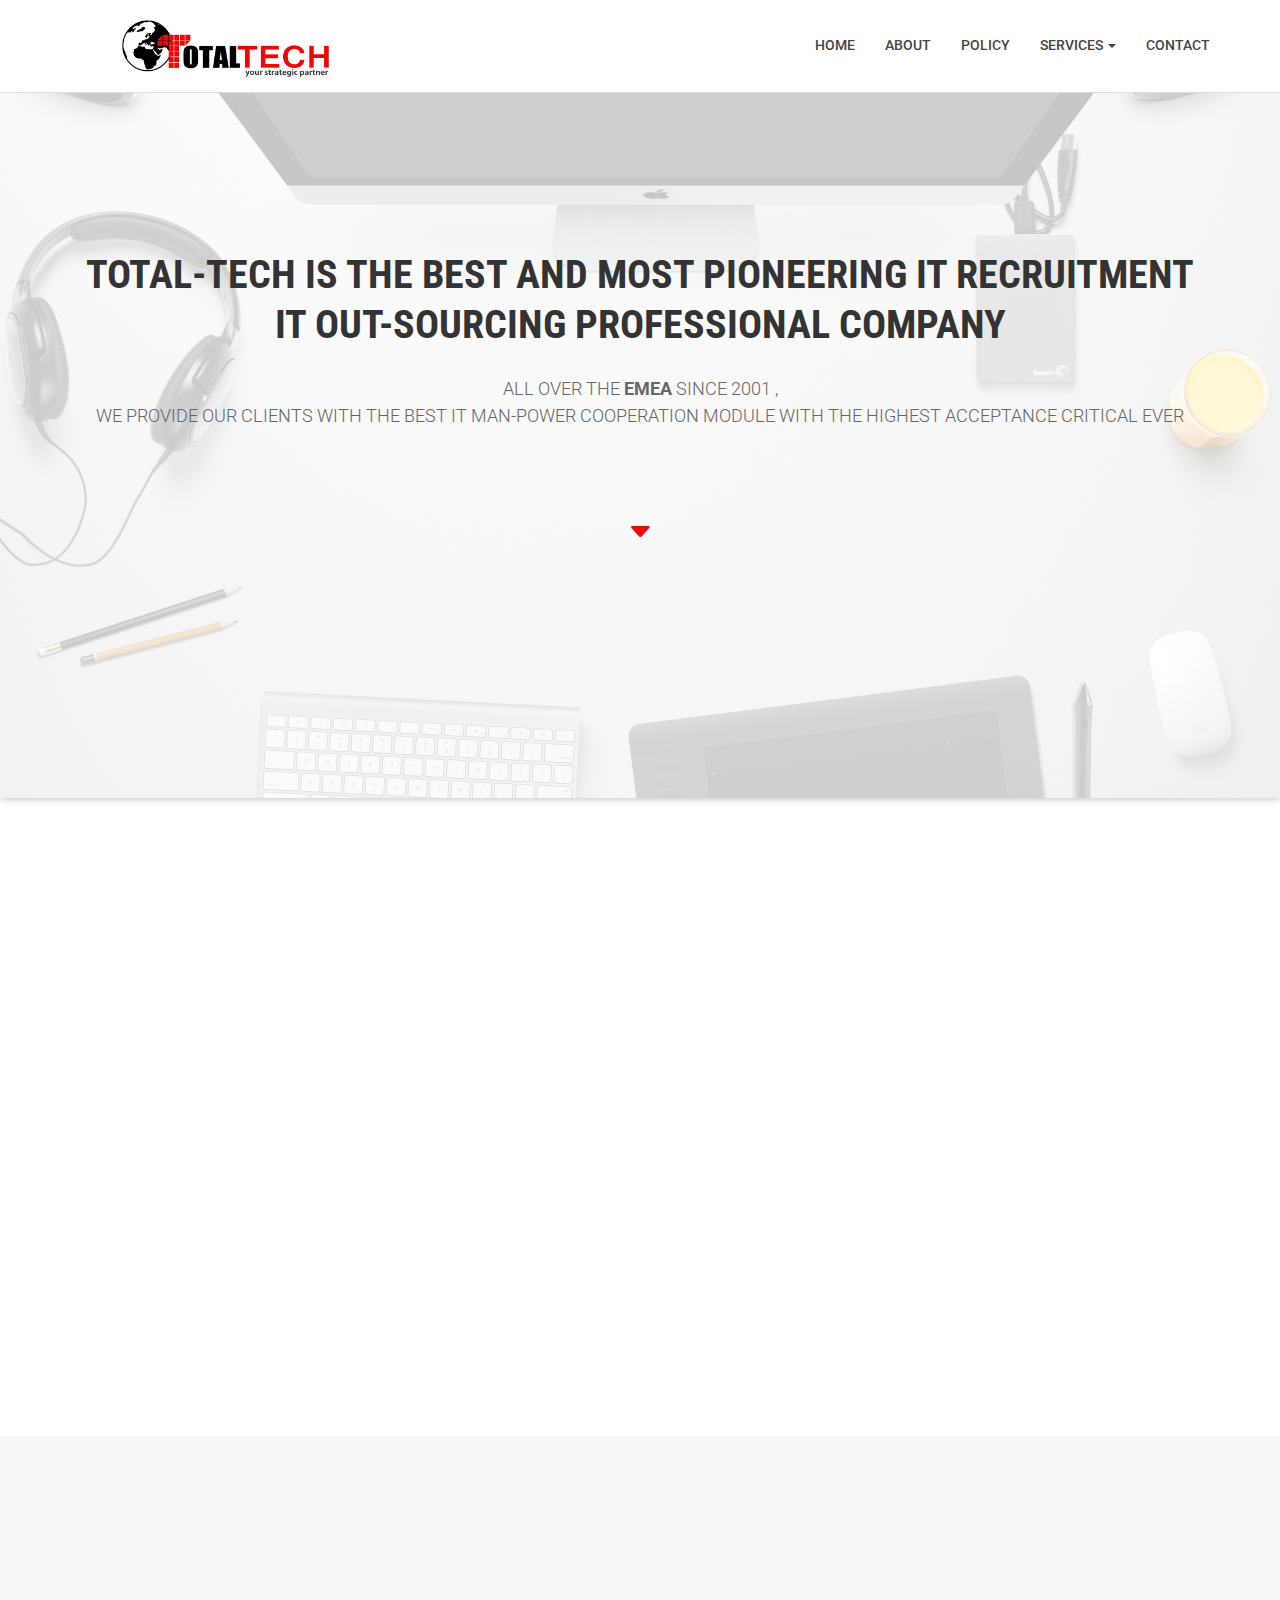
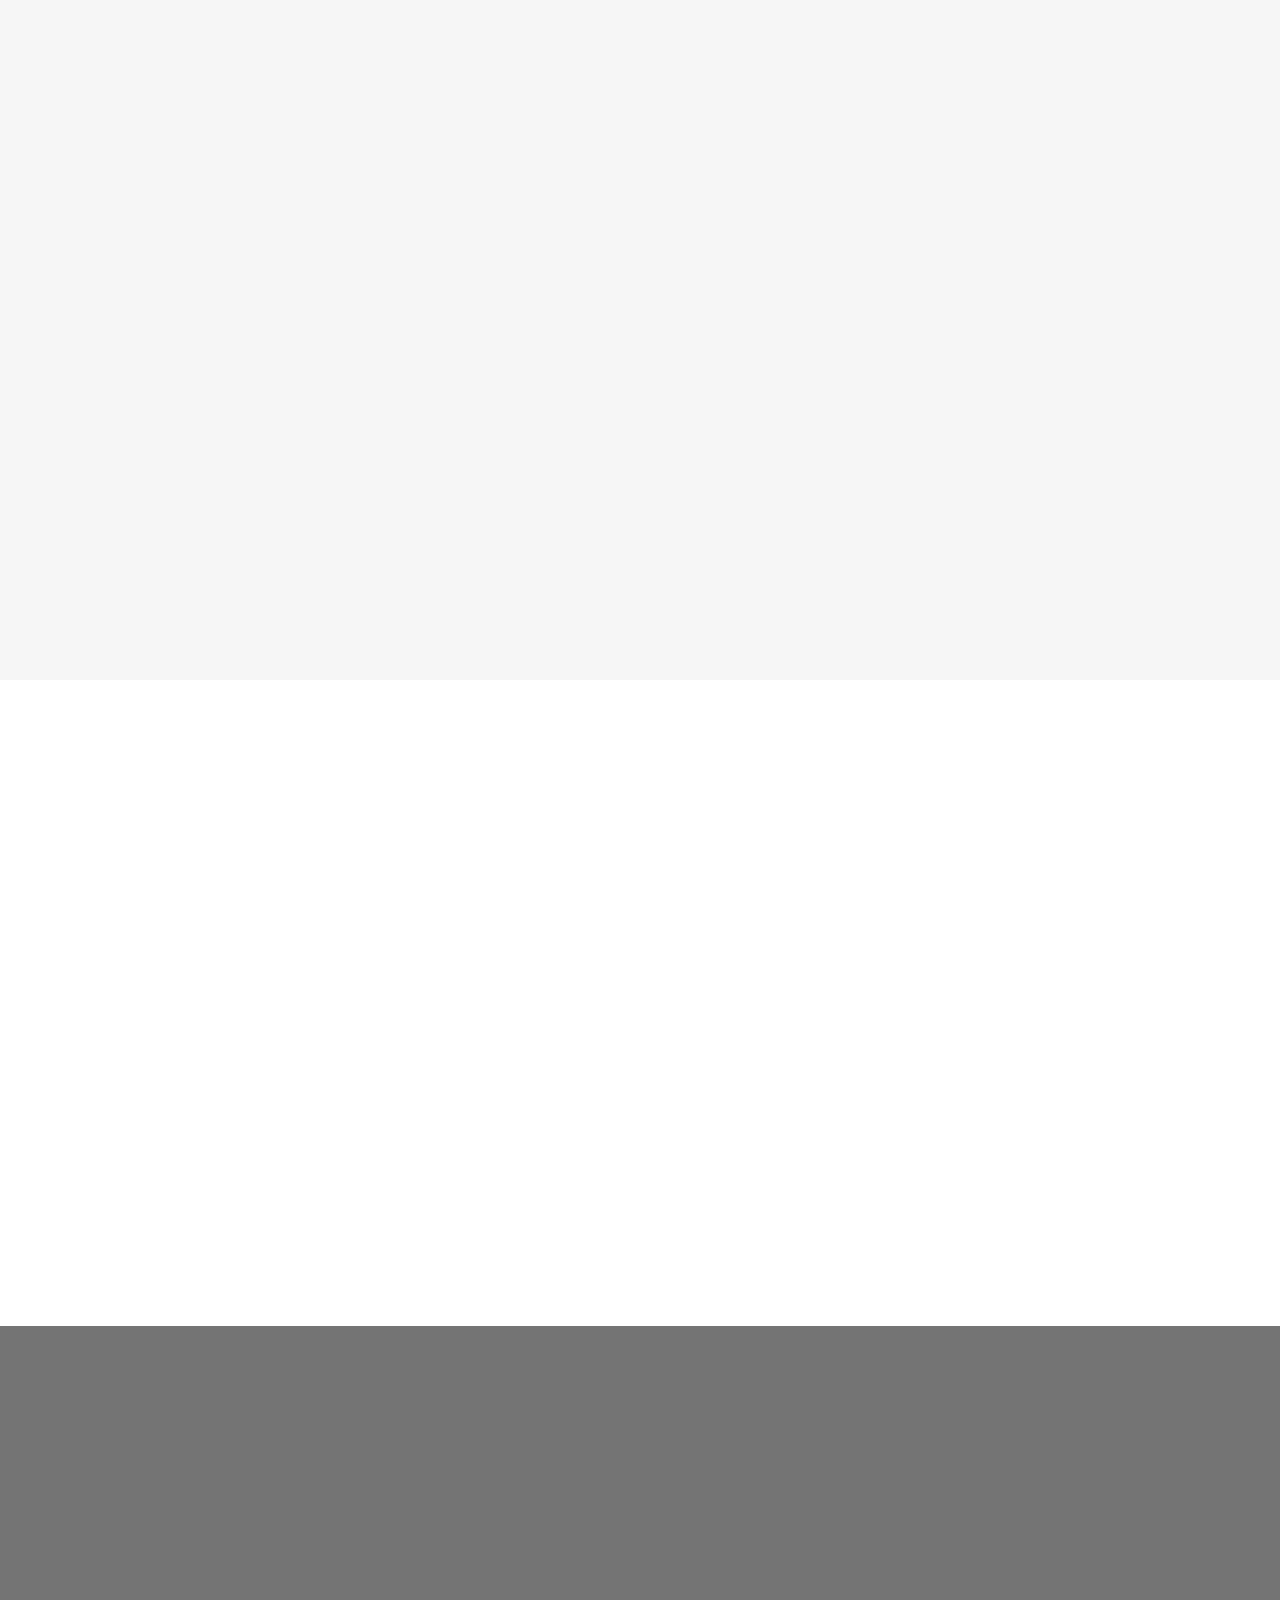
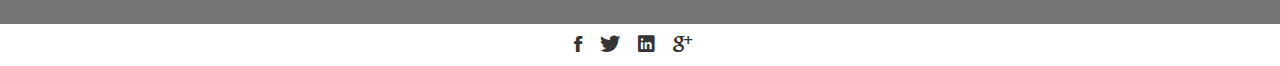
<file: index.html>
<!DOCTYPE html>
<html class="no-js">
    <head>
        <!-- Basic Page Needs
        ================================================== -->
        <meta charset="utf-8">
        <meta http-equiv="Content-Type" content="text/html; charset=utf-8">
        <link rel="icon" type="image/png" href="images/favicon.png">
        <title>Total Tech</title>
        <meta name="description" content="">
        <meta name="keywords" content="">
        <meta name="author" content="">
        <!-- Mobile Specific Metas
        ================================================== -->
        <meta name="format-detection" content="telephone=no">
        <meta name="viewport" content="width=device-width, initial-scale=1">
        
        <!-- Template CSS Files
        ================================================== -->
        <!-- Twitter Bootstrs CSS -->
        <link rel="stylesheet" href="css/bootstrap.min.css">
        <!-- Ionicons Fonts Css -->
        <link rel="stylesheet" href="css/ionicons.min.css">
        <link rel="stylesheet" href="https://maxcdn.bootstrapcdn.com/font-awesome/4.7.0/css/font-awesome.min.css">
        <!-- animate css -->
        <link rel="stylesheet" href="css/animate.css">
        <!-- Hero area slider css-->
        <link rel="stylesheet" href="css/slider.css">
        <!-- owl craousel css -->
        <link rel="stylesheet" href="css/owl.carousel.css">
        <link rel="stylesheet" href="css/owl.theme.css">
        <link rel="stylesheet" href="css/jquery.fancybox.css">
        <!-- template main css file -->
        <link rel="stylesheet" href="css/main.css">
        <!-- responsive css -->
        <link rel="stylesheet" href="css/responsive.css">
        

    </head>
    <body>
        <!--
        ==================================================
        Header Section Start
        ================================================== -->
        <header id="top-bar" class="navbar-fixed-top animated-header">
            <div class="container">
                <div class="navbar-header">
                    <!-- responsive nav button -->
                    <button type="button" class="navbar-toggle" data-toggle="collapse" data-target=".navbar-collapse">
                    <span class="sr-only">Toggle navigation</span>
                    <span class="icon-bar"></span>
                    <span class="icon-bar"></span>
                    <span class="icon-bar"></span>
                    </button>
                    <!-- /responsive nav button -->
                    
                    <!-- logo -->
                    <div class="navbar-brand">
                        <a href="index.html" >
                            <img src="images/logo.png" alt="">
                        </a>
                    </div>
                    <!-- /logo -->
                </div>
                <!-- main menu -->
                <nav class="collapse navbar-collapse navbar-right" role="navigation">
                    <div class="main-menu">
                        <ul class="nav navbar-nav navbar-right">
                            <li>
                                <a href="index.html" >Home</a>
                            </li>
                            <li><a href="pages/about.html">About</a></li>
                            <li><a href="../#">Policy</a></li>
                            <li class="dropdown">
                                <a href="#" class="dropdown-toggle" data-toggle="dropdown">Services <span class="caret"></span></a>
                                <div class="dropdown-menu">
                                    <ul>
                                        <li><a href="#">It-Outsourcing</a></li>
                                        <li><a href="#">IT-Recruitment</a></li>
                                    </ul>
                                </div>
                            </li>
                           <!-- <li class="dropdown">
                                <a href="#" class="dropdown-toggle" data-toggle="dropdown">Blog <span class="caret"></span></a>
                                <div class="dropdown-menu">
                                    <ul>
                                        <li><a href="blog-fullwidth.html">Blog Full</a></li>
                                        <li><a href="blog-left-sidebar.html">Blog Left sidebar</a></li>
                                        <li><a href="blog-right-sidebar.html">Blog Right sidebar</a></li>
                                    </ul>
                                </div>
                            </li>-->
                            <li><a href="pages/contact.html">Contact</a></li>
                        </ul>
                    </div>
                </nav>
                <!-- /main nav -->
            </div>
        </header>
        
        <!--
        ==================================================
        Slider Section Start
        ================================================== -->
        <section id="hero-area" >
            <div class="container">
                <div class="row">
                    <div class="col-md-12 text-center">
                        <div class="block wow fadeInUp" data-wow-delay=".3s">
                            
                            <!-- Slider -->
                            <section class="cd-intro">
                                <h1 class="wow fadeInUp animated cd-headline slide" data-wow-delay=".4s" >
                               <!-- <span>HI, MY NAME IS JONATHON & I AM A</span><br>
                                <span class="cd-words-wrapper">
                                    <b class="is-visible">DESIGNER</b>
                                    <b>DEVELOPER</b>
                                    <b>FATHER</b>
                                </span>-->
                                    <span>Total-TECH is the best and most pioneering IT Recruitment IT Out-Sourcing professional company </span>
                                </h1>
                                </section> <!-- cd-intro -->
                                <!-- /.slider -->
                                <h2 class="wow fadeInUp animated" data-wow-delay=".6s" >
                                    all over the
                                    <b>EMEA</b> since 2001 ,<br> we provide our clients with the best IT man-Power cooperation module with the highest acceptance critical ever
                                </h2>
                                <a class="btn-lines dark light wow fadeInUp animated smooth-scroll btn btn-default" data-wow-delay=".9s" href="#works" data-section="#works" ><i class="ion-arrow-down-b"></i></a>
                                
                            </div>
                        </div>
                    </div>
                </div>
            </section><!--/#main-slider-->
            <!--
            ==================================================
            Slider Section Start
            ================================================== -->
            <section id="about">
                <div class="container">
                    <div class="row">
                        <div class="col-md-6 col-sm-6">
                            <div class="block wow fadeInLeft" data-wow-delay=".3s" data-wow-duration="500ms">
                                <h2>
                                ABOUT Total-TECH
                                </h2>
                                <p>
                                    Total-TECH IT Recruitment services & IT outsourcing services enable business executives to retain management over IT methods whereas profiting from reduced in operation costs and risks while not compromising service delivery to finish users and their valuable customers.                                </p>
                                <p>
                                    With Total-TECH ITO services model, we have a tendency to assume responsibility for operations delivery, drawing on that governance best practices. As a full-service IT supplier, Total-TECH strictly manages operations, operational excellence and specializing in quality.                                 </p>
                            </div>
                            
                        </div>
                        <div class="col-md-6 col-sm-6">
                            <div class="block wow fadeInRight" data-wow-delay=".3s" data-wow-duration="500ms">
                                <img src="images/it-outsourcing%20(1).jpg" alt="">
                            </div>
                        </div>
                    </div>
                </div>
            </section> <!-- /#about -->
            <!--
            ==================================================
            Portfolio Section Start
            ================================================== -->
            <!--<section id="works" class="works">
                <div class="container">
                    <div class="section-heading">
                        <h1 class="title wow fadeInDown" data-wow-delay=".3s">Latest Works</h1>
                        <p class="wow fadeInDown" data-wow-delay=".5s">
                            Aliquam lobortis. Maecenas vestibulum mollis diam. Pellentesque auctor neque nec urna. Nulla sit amet est. Aenean posuere <br> tortor sed cursus feugiat, nunc augue blandit nunc, eu sollicitudin urna dolor sagittis lacus.
                        </p>
                    </div>
                    <div class="row">
                        <div class="col-sm-4 col-xs-12">
                            <figure class="wow fadeInLeft animated portfolio-item" data-wow-duration="500ms" data-wow-delay="0ms">
                                <div class="img-wrapper">
                                    <img src="images/portfolio/item-1.jpg" class="img-responsive" alt="this is a title" >
                                    <div class="overlay">
                                        <div class="buttons">
                                            <a rel="gallery" class="fancybox" href="images/portfolio/item-1.jpg">Demo</a>
                                            <a target="_blank" href="single-portfolio.html">Details</a>
                                        </div>
                                    </div>
                                </div>
                                <figcaption>
                                <h4>
                                <a href="#">
                                    Dew Drop
                                </a>
                                </h4>
                                <p>
                                    Redesigne UI Concept
                                </p>
                                </figcaption>
                            </figure>
                        </div>
                        <div class="col-sm-4 col-xs-12">
                            <figure class="wow fadeInLeft animated" data-wow-duration="500ms" data-wow-delay="300ms">
                                <div class="img-wrapper">
                                    <img src="images/portfolio/item-2.jpg" class="img-responsive" alt="this is a title" >
                                    <div class="overlay">
                                        <div class="buttons">
                                            <a rel="gallery" class="fancybox" href="images/portfolio/item-2.jpg">Demo</a>
                                            <a target="_blank" href="single-portfolio.html">Details</a>
                                        </div>
                                    </div>
                                </div>
                                <figcaption>
                                <h4>
                                <a href="#">
                                    Bottle Mockup
                                </a>
                                </h4>
                                <p>
                                    Lorem ipsum dolor sit.
                                </p>
                                </figcaption>
                            </figure>
                        </div>
                        <div class="col-sm-4 col-xs-12">
                            <figure class="wow fadeInLeft animated" data-wow-duration="500ms" data-wow-delay="300ms">
                                <div class="img-wrapper">
                                    <img src="images/portfolio/item-3.jpg" class="img-responsive" alt="" >
                                    <div class="overlay">
                                        <div class="buttons">
                                            <a rel="gallery" class="fancybox" href="images/portfolio/item-3.jpg">Demo</a>
                                            <a target="_blank" href="single-portfolio.html">Details</a>
                                        </div>
                                    </div>
                                </div>
                                <figcaption>
                                <h4>
                                <a href="#">
                                    Table Design
                                </a>
                                </h4>
                                <p>
                                    Lorem ipsum dolor sit amet.
                                </p>
                                </figcaption>
                            </figure>
                        </div>
                        <div class="col-sm-4 col-xs-12">
                            <figure class="wow fadeInLeft animated" data-wow-duration="500ms" data-wow-delay="600ms">
                                <div class="img-wrapper">
                                    <img src="images/portfolio/item-4.jpg" class="img-responsive" alt="" >
                                    <div class="overlay">
                                        <div class="buttons">
                                            <a rel="gallery" class="fancybox" href="images/portfolio/item-4.jpg">Demo</a>
                                            <a target="_blank" href="single-portfolio.html">Details</a>
                                        </div>
                                    </div>
                                </div>
                                <figcaption>
                                <h4>
                                <a href="#">
                                    Make Up elements
                                </a>
                                </h4>
                                <p>
                                    Lorem ipsum dolor.
                                </p>
                                </figcaption>
                            </figure>
                        </div>
                        <div class="col-sm-4 col-xs-12">
                            <figure class="wow fadeInLeft animated" data-wow-duration="500ms" data-wow-delay="900ms">
                                <div class="img-wrapper">
                                    <img src="images/portfolio/item-5.jpg" class="img-responsive" alt="" >
                                    <div class="overlay">
                                        <div class="buttons">
                                            <a rel="gallery" class="fancybox" href="images/portfolio/item-5.jpg">Demo</a>
                                            <a target="_blank" href="single-portfolio.html">Details</a>
                                        </div>
                                    </div>
                                </div>
                                <figcaption>
                                <h4>
                                <a href="#">
                                    Shoping Bag Concept
                                </a>
                                </h4>
                                <p>
                                    Lorem ipsum dolor.
                                </p>
                                </figcaption>
                            </figure>
                        </div>
                        <div class="col-sm-4 col-xs-12">
                            <figure class="wow fadeInLeft animated" data-wow-duration="500ms" data-wow-delay="1200ms">
                                <div class="img-wrapper">
                                    <img src="images/portfolio/item-6.jpg" class="img-responsive" alt="" >
                                    <div class="overlay">
                                        <div class="buttons">
                                            <a rel="gallery" class="fancybox" href="images/portfolio/item-6.jpg">Demo</a>
                                            <a target="_blank" href="single-portfolio.html">Details</a>
                                        </div>
                                    </div>
                                </div>
                                <figcaption>
                                <h4>
                                <a href="#">
                                    Caramel Bottle
                                </a>
                                </h4>
                                <p>
                                    Lorem ipsum dolor.
                                </p>
                                </figcaption>
                            </figure>
                        </div>
                    </div>
                </div>
            </section>  #works -->
            <!--
            ==================================================
            Portfolio Section Start
            ================================================== -->
            <!--<section id="feature">
                <div class="container">
                    <div class="section-heading">
                        <h1 class="title wow fadeInDown" data-wow-delay=".3s">Our Services</h1>
                        <p class="wow fadeInDown" data-wow-delay=".5s">
                            We have a tendency to build lasting partnerships transparency and supported trust. Our service delivery approach is frozen in operational excellence, and our management model puts answerability and leadership initial.
                        </p>
                    </div>
                    <div class="row">
                        <div class="col-md-4 col-lg-4 col-xs-12">
                            <div class="media wow fadeInUp animated" data-wow-duration="500ms" data-wow-delay="300ms">
                                <div class="media-left">
                                    <div class="icon">
                                        <i class="fa fa-handshake-o"></i>
                                    </div>
                                </div>
                                <div class="media-body">
                                    <h4 class="media-heading">Global Delivery Model</h4>
                                    <p>emphasizes customer proximity to supply a neighborhood presence for key IT activities</p>
                                </div>
                            </div>
                        </div>
                        <div class="col-md-4 col-lg-4 col-xs-12">
                            <div class="media wow fadeInDown animated" data-wow-duration="500ms" data-wow-delay="600ms">
                                <div class="media-left">
                                    <div class="icon">
                                        <i class="ion-ios-lightbulb-outline"></i>
                                    </div>
                                </div>
                                <div class="media-body">
                                    <h4 class="media-heading">Well documented.</h4>
                                    <p>Lorem ipsum dolor sit amet, consectetur adipisicing elit. Voluptatum, sint.</p>
                                </div>
                            </div>
                        </div>
                        <div class="col-md-4 col-lg-4 col-xs-12">
                            <div class="media wow fadeInDown animated" data-wow-duration="500ms" data-wow-delay="900ms">
                                <div class="media-left">
                                    <div class="icon">
                                        <i class="ion-ios-lightbulb-outline"></i>
                                    </div>
                                </div>
                                <div class="media-body">
                                    <h4 class="media-heading">Well documented.</h4>
                                    <p>Lorem ipsum dolor sit amet, consectetur adipisicing elit. Voluptatum, sint.</p>
                                </div>
                            </div>
                        </div>
                        <div class="col-md-4 col-lg-4 col-xs-12">
                            <div class="media wow fadeInDown animated" data-wow-duration="500ms" data-wow-delay="1200ms">
                                <div class="media-left">
                                    <div class="icon">
                                        <i class="ion-ios-americanfootball-outline"></i>
                                    </div>
                                </div>
                                <div class="media-body">
                                    <h4 class="media-heading">Free updates</h4>
                                    <p>Lorem ipsum dolor sit amet, consectetur adipisicing elit. Voluptatum, sint.</p>
                                </div>
                            </div>
                        </div>
                        <div class="col-md-4 col-lg-4 col-xs-12">
                            <div class="media wow fadeInDown animated" data-wow-duration="500ms" data-wow-delay="1500ms">
                                <div class="media-left">
                                    <div class="icon">
                                        <i class="ion-ios-keypad-outline"></i>
                                    </div>
                                </div>
                                <div class="media-body">
                                    <h4 class="media-heading">Solid Support</h4>
                                    <p>Lorem ipsum dolor sit amet, consectetur adipisicing elit. Voluptatum, sint.</p>
                                </div>
                            </div>
                        </div>
                        <div class="col-md-4 col-lg-4 col-xs-12">
                            <div class="media wow fadeInDown animated" data-wow-duration="500ms" data-wow-delay="1800ms">
                                <div class="media-left">
                                    <div class="icon">
                                        <i class="ion-ios-barcode-outline"></i>
                                    </div>
                                </div>
                                <div class="media-body">
                                    <h4 class="media-heading">Simple Installation</h4>
                                    <p>Lorem ipsum dolor sit amet, consectetur adipisicing elit. Voluptatum, sint.</p>
                                </div>
                            </div>
                        </div>
                    </div>
                </div>
            </section>  /#feature -->
                            


             <section id="about2">
                <div class="container">
                    <div class="row">
                        <div class="col-md-6 col-sm-6">
                            <div class="block wow fadeInLeft" data-wow-delay=".3s" data-wow-duration="500ms">
                                <img src="images/IT-Outsourcing-Sutherland-Shire-Sydney.jpg" alt="">
                            </div>
                        </div>
                        <div class="col-md-6 col-sm-6">
                            <div class="block wow fadeInRight" data-wow-delay=".3s" data-wow-duration="500ms">
                                <h2>
                                Total TECH reputation
                                </h2>
                                <p>
                                    We have a tendency to build lasting partnerships transparency and supported trust. Our service delivery approach is frozen in operational excellence, and our management model puts answerability and leadership initial.
                                    IT outsourcing services commitments:
                                </p>
                                <ul>
                                    <li>Global delivery model that emphasizes customer proximity to supply a neighborhood presence for key IT activities.</li>
                                    <li>Pricing supported established goals and inevitable IT prices.</li>
                                    <li>Philosophy that targets long-run partnerships</li>
                                    <li>Focus on governance and proactive management.</li>
                                    <li>Full vary of services covering the whole IT delivery chain.</li>
                                    <li>Stringent data transfer and management to extend customer productivity.</li>
                                    <li>Satisfaction rating of nine.1/10 supported signed consumer assessments.</li>
                                    <li>Operational excellence and compliance with commitments incontestable by proved successes Bringing our greatest to your table.</li>
                                    <li>95% of comes delivered on time and on budget.</li>
                                    <li>World-class service levels met or exceeded in ninety eight of cases.</li>
                                </ul>

                            </div>

                        </div>

                    </div>
                </div>
            </section>



        <section id="know_more">
            <div class="container">
                <div class="row">
                    <div class="col-md-6 col-sm-6">
                        <div class="block wow fadeInRight" data-wow-delay=".3s" data-wow-duration="500ms">
                            <h2>
                                Know More about Total-TECH
                            </h2>
                            <p>
                                Total-TECH helps rework IT into associate best, extremely effective and reliable resource whereas keeping prices as low as potential. IT operations need major investments in technology, systems, infrastructures associated management tools on a current basis. To get best performance, IT operations should be dead supported a factory-type delivery model that needs important mass and also the revenant use of best practices. That’s what sets Total-TECH’s full IT outsourcing apart-we have formed this delivery model from decades of expertise. As a result, shoppers that have benefited from our service giving fancy the subsequent rewards:
                            </p>
                            <ul>
                                <li>Predictability, transparency and management over prices</li>
                                <li>Significant savings whereas retentive management of strategic IT functions and entrusting Total-TECH with full responsibility for delivering IT services</li>
                                <li>Service levels tailored to business desires</li>
                                <li>Redeployment of consumer personnel to business comes additional closely with the organization’s mission and activities </li>
                                <li>Value-driven international delivery to realize best evaluation and generate revenant savings, whereas investment our consumer proximity service delivery approach for relevant IT activities</li>
                                <li>Application of best practices, and trade tools and practices that improve service delivery, project delivery and productivity</li>
                                <li>Access to skilled resources and skills that add worth and stability to in operation environments</li>
                                <li>Access to a broad base of technology, trade and domain experience by investment Total-TECH’s ITO and trade data</li>

                            </ul>

                        </div>

                    </div>

                    <div class="col-md-6 col-sm-6">
                        <div class="block wow fadeInLeft" data-wow-delay=".3s" data-wow-duration="500ms">
                            <img src="images/IT-Health-Check-Image-2.png" alt="">
                        </div>
                    </div>

                </div>
            </div>
        </section>


        <!--
            ==================================================
            Call To Action Section Start
            ================================================== -->
        <section id="call-to-action">
            <div class="container">
                <div class="row">
                    <div class="col-md-12">
                        <div class="block">
                            <!--
                                    <h2 class="title wow fadeInDown" data-wow-delay=".3s" data-wow-duration="500ms">SO WHAT YOU THINK ?</h2>
                            -->
                            <p class="wow fadeInDown" data-wow-delay=".5s" data-wow-duration="500ms">Total-TECH professional’s square measure invited to be shareholders, demonstrating a singular commitment to customer success Faced with sizable economic and competitive pressures, additional and additional business executives square measure turning to full IT outsourcing.</p>
                            <p class="wow fadeInDown" data-wow-delay=".5s" data-wow-duration="500ms">With Total-TECH’s model, we have a tendency to superintend the execution of IT operations whereas the consumer retains full management over their IT strategic functions, Guide them to specialize in positioning IT methods with their organization’s business objectives.</p>

                        </div>
                    </div>

                </div>
            </div>
        </section>

        <!--
        ==================================================
        Footer Section Start
        ================================================== -->
            <footer id="footer">
                <div class="container">
                    <div class="col-md-12 text-center">
                        <!-- Social Media -->
                        <ul class="social">
                            <li>
                                <a href="http://wwww.fb.com/themefisher" class="Facebook">
                                    <i class="ion-social-facebook"></i>
                                </a>
                            </li>
                            <li>
                                <a href="http://wwww.twitter.com/themefisher" class="Twitter">
                                    <i class="ion-social-twitter"></i>
                                </a>
                            </li>
                            <li>
                                <a href="#" class="Linkedin">
                                    <i class="ion-social-linkedin"></i>
                                </a>
                            </li>
                            <li>
                                <a href="http://wwww.fb.com/themefisher" class="Google Plus">
                                    <i class="ion-social-googleplus"></i>
                                </a>
                            </li>
                        </ul>
                    </div>
                </div>
            </footer> <!-- /#footer -->
        <!-- Template Javascript Files
================================================== -->
        <!-- modernizr js -->
        <script src="js/vendor/modernizr-2.6.2.min.js"></script>
        <!-- jquery -->
        <script src="js/jquery.min.js"></script>
        <!-- owl carouserl js -->
        <script src="js/owl.carousel.min.js"></script>
        <!-- bootstrap js -->

        <script src="js/bootstrap.min.js"></script>
        <!-- wow js -->
        <script src="js/wow.min.js"></script>
        <!-- slider js -->
        <script src="js/slider.js"></script>
        <script src="js/jquery.fancybox.js"></script>
        <!-- template main js -->
        <script src="js/main.js"></script>
    <script>


        $(".btn-lines").hover(function () {
            $(this).toggleClass("shake");
        });
    </script>
        </body>
    </html>
</file>
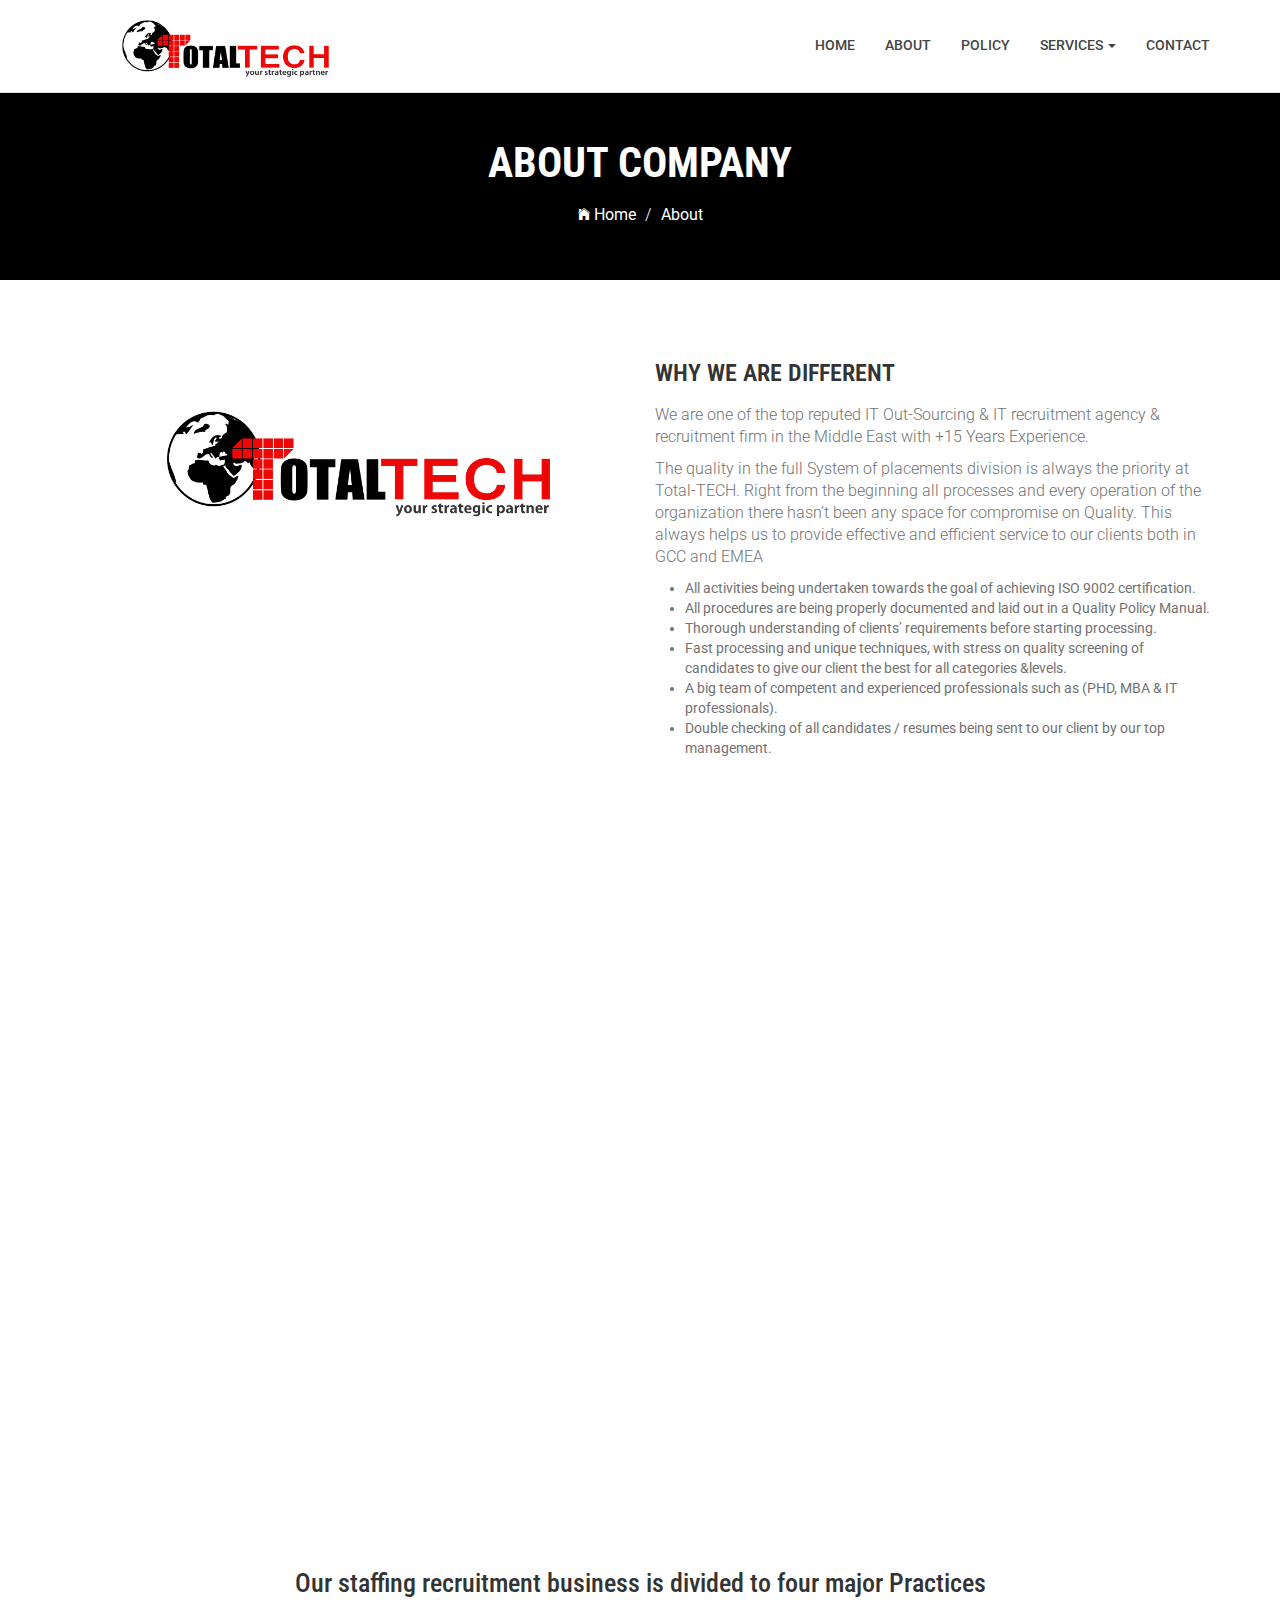
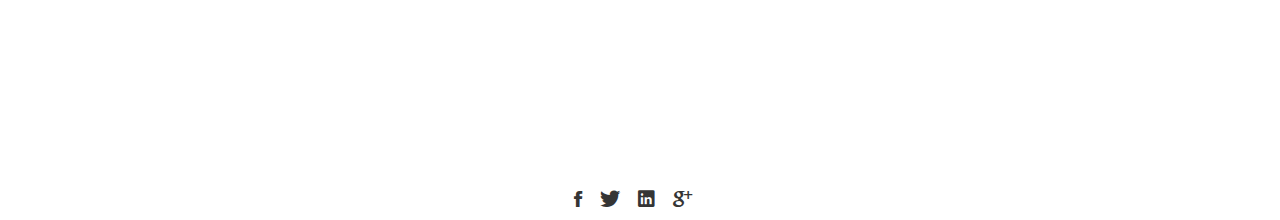
<file: pages/about.html>
<!DOCTYPE html>
<html class="no-js">
    <head>
        <!-- Basic Page Needs
        ================================================== -->
        <meta charset="utf-8">
        <meta http-equiv="Content-Type" content="text/html; charset=utf-8">
        <link rel="icon" type="image/png" href="images/favicon.png">
        <title>About - Total TECH</title>
        <meta name="description" content="">
        <meta name="keywords" content="">
        <meta name="author" content="">
        <!-- Mobile Specific Metas
        ================================================== -->
        <meta name="format-detection" content="telephone=no">
        <meta name="viewport" content="width=device-width, initial-scale=1">
        
        <!-- Template CSS Files
        ================================================== -->
        <!-- Twitter Bootstrs CSS -->
        <link rel="stylesheet" href="../css/bootstrap.min.css">
        <!-- Ionicons Fonts Css -->
        <link rel="stylesheet" href="../css/ionicons.min.css">
        <!-- animate css -->
        <link rel="stylesheet" href="../css/animate.css">
        <!-- Hero area slider css-->
        <link rel="stylesheet" href="../css/slider.css">
        <!-- owl craousel css -->
        <link rel="stylesheet" href="../css/owl.carousel.css">
        <link rel="stylesheet" href="../css/owl.theme.css">
        <link rel="stylesheet" href="../css/jquery.fancybox.css">
        <!-- template main css file -->
        <link rel="stylesheet" href="../css/main.css">
        <!-- responsive css -->
        <link rel="stylesheet" href="../css/responsive.css">
        

    </head>
    <body>
        <!--
        ==================================================
        Header Section Start
        ================================================== -->
        <header id="top-bar" class="navbar-fixed-top animated-header">
            <div class="container">
                <div class="navbar-header">
                    <!-- responsive nav button -->
                    <button type="button" class="navbar-toggle" data-toggle="collapse" data-target=".navbar-collapse">
                    <span class="sr-only">Toggle navigation</span>
                    <span class="icon-bar"></span>
                    <span class="icon-bar"></span>
                    <span class="icon-bar"></span>
                    </button>
                    <!-- /responsive nav button -->
                    
                    <!-- logo -->
                    <div class="navbar-brand">
                        <a href="../index.html" >
                            <img src="../images/logo.png" alt="">
                        </a>
                    </div>
                    <!-- /logo -->
                </div>
                <!-- main menu -->
                <nav class="collapse navbar-collapse navbar-right" role="navigation">
                    <div class="main-menu">
                        <ul class="nav navbar-nav navbar-right">
                            <li>
                                <a href="../index.html" >Home</a>
                            </li>
                            <li><a href="about.html">About</a></li>
                            <li><a href="../#">Policy</a></li>
                            <li class="dropdown">
                                <a href="#" class="dropdown-toggle" data-toggle="dropdown">Services <span class="caret"></span></a>
                                <div class="dropdown-menu">
                                    <ul>
                                        <li><a href="#">It-Outsourcing</a></li>
                                        <li><a href="#">IT-Recruitment</a></li>
                                    </ul>
                                </div>
                            </li>
                            <li><a href="contact.html">Contact</a></li>
                            
                        </ul>
                    </div>
                </nav>
                <!-- /main nav -->
            </div>
        </header>

        <!-- 
        ================================================== 
            Global Page Section Start
        ================================================== -->
        <section class="global-page-header">
            <div class="container">
                <div class="row">
                    <div class="col-md-12">
                        <div class="block">
                            <h2>About Company</h2>
                            <ol class="breadcrumb">
                                <li>
                                    <a href="../index.html">
                                        <i class="ion-ios-home"></i>
                                        Home
                                    </a>
                                </li>
                                <li class="active">About</li>
                            </ol>
                        </div>
                    </div>
                </div>
            </div>
        </section>

        <!-- 
        ================================================== 
            Company Description Section Start
        ================================================== -->
        <section class="company-description">
            <div class="container">
                <div class="row">
                    <div class="col-md-6 wow fadeInLeft" data-wow-delay=".3s" >
                        <img src="../images/logo.png" alt="" class="img-responsive">
                    </div>
                    <div class="col-md-6">
                        <div class="block">
                            <h3 class="subtitle wow fadeInUp" data-wow-delay=".3s" data-wow-duration="500ms">Why We are Different</h3>
                            <p  class="wow fadeInUp" data-wow-delay=".5s" data-wow-duration="500ms">
                                We are one of the top reputed IT Out-Sourcing & IT recruitment agency & recruitment firm in the Middle East with +15 Years Experience.

                            </p>
                            <p  class="wow fadeInUp" data-wow-delay=".7s" data-wow-duration="500ms">
                                The quality in the full System of placements division is always the priority at Total-TECH. Right from the beginning all processes and every operation of the organization there hasn’t been any space for compromise on Quality. This always helps us to provide effective and efficient service to our clients both in GCC and EMEA
                            </p>
                                <ul>
                                    <li>All activities being undertaken towards the goal of achieving ISO 9002 certification.</li>
                                    <li>All procedures are being properly documented and laid out in a Quality Policy Manual.</li>
                                    <li>Thorough understanding of clients’ requirements before starting processing.</li>
                                    <li>Fast processing and unique techniques, with stress on quality screening of candidates to give our client the best for all categories &levels.</li>
                                    <li>A big team of competent and experienced professionals such as (PHD, MBA & IT professionals).</li>
                                    <li>Double checking of all candidates / resumes being sent to our client by our top management.</li>
                            </ul>

                            
                        </div>
                    </div>
                </div>
            </div>
        </section>


        <section id="team">
            <div class="container">
                <div class="row">
                    <div class="col-md-6 col-sm-6">
                        <div class="block wow fadeInLeft" data-wow-delay=".3s" data-wow-duration="500ms">
                            <h2>
                                Total-Tech Teamwork
                            </h2>
                            <p>
                                Our employees are our single greatest asset; therefore, we work towards developing a workforce of talented people, high-achieving, passionate, and accountable.<b> Total-TECH</b> professional team members are high achievers who maintain strong customer relationship and are growth driven. <b>Total-TECH</b> is continuously improving the standard of its employees at all.
                            </p>


                        </div>

                    </div>
                    <div class="col-md-6 col-sm-6">
                        <div class="block wow fadeInRight" data-wow-delay=".3s" data-wow-duration="500ms">
                            <img src="../images/team/team_icon.png" alt="">
                        </div>
                    </div>

                </div>
            </div>
        </section>
        <!-- 
        ================================================== 
            Company Feature Section Start
        ================================================== -->
        <section class="about-feature clearfix">
            <div class="container-fluid">
                <div class="row">
                    <h2 class="item_title text-center">
                        Our staffing recruitment business is divided to four major Practices
                    </h2>
                    <div class="col-xs-3 block about-feature-1 wow fadeInDown" data-wow-duration="500ms" data-wow-delay=".3s">

                        <p>
                            Verticals each headed by a Practice Head
                        </p>
                    </div>
                    <div class="col-xs-3 block about-feature-2 wow fadeInDown" data-wow-duration="500ms" data-wow-delay=".5s">

                        <p>
                            Each one has huge experience in all Industries served by them along with all their teams.                        </p>
                    </div>
                    <div class="col-xs-3 block about-feature-3 wow fadeInDown" data-wow-duration="500ms" data-wow-delay=".7s">

                        <p>
                            Each Practice further has Consultants, Senior Consultants, Team Leads & Managers. Depending on the nature of the Industry & complexity we have Engineers / MBAs / MCAs to man the Practices/ Verticals.                         </p>
                    </div>
                    <div class="col-xs-3 block about-feature-4 wow fadeInDown" data-wow-duration="500ms" data-wow-delay=".9s">

                        <p>
                            Each of one the team members are provided with regular trainings to help them provide the best to our clients before time and every time.                     </div>
                </div>
            </div>
        </section>



<!--
        ==================================================
        Clients Section Start
        ================================================== &ndash;&gt;
        <section id="clients">
            <div class="container">
                <div class="row">
                    <div class="col-md-12">
                        <h2 class="subtitle text-center wow fadeInDown" data-wow-duration="500ms" data-wow-delay=".3s">Our Happy Clinets</h2>
                        <p class="subtitle-des text-center wow fadeInDown" data-wow-duration="500ms" data-wow-delay=".5s">Lorem ipsum dolor sit amet, consectetur adipisicing elit. Labore, error.</p>
                        <div id="clients-logo" class="owl-carousel">
                            <div>
                                <img src="images/clients/logo-1.jpg" alt="">
                            </div>
                            <div>
                                <img src="images/clients/logo-2.jpg" alt="">
                            </div>
                            <div>
                                <img src="images/clients/logo-3.jpg" alt="">
                            </div>
                            <div>
                                <img src="images/clients/logo-4.jpg" alt="">
                            </div>
                            <div>
                                <img src="images/clients/logo-5.jpg" alt="">
                            </div>
                            <div>
                                <img src="images/clients/logo-1.jpg" alt="">
                            </div>
                            <div>
                                <img src="images/clients/logo-2.jpg" alt="">
                            </div>
                            <div>
                                <img src="images/clients/logo-3.jpg" alt="">
                            </div>
                            <div>
                                <img src="images/clients/logo-4.jpg" alt="">
                            </div>
                            <div>
                                <img src="images/clients/logo-5.jpg" alt="">
                            </div>
                        </div>
                    </div>
                </div>
            </div>
        </section>
        
        &lt;!&ndash;
        ==================================================
        Call To Action Section Start
        ================================================== &ndash;&gt;
        <section id="call-to-action">
            <div class="container">
                <div class="row">
                    <div class="col-md-12">
                        <div class="block">
                            <h2 class="title wow fadeInDown" data-wow-delay=".3s" data-wow-duration="500ms">SO WHAT YOU THINK ?</h2>
                            <p class="wow fadeInDown" data-wow-delay=".5s" data-wow-duration="500ms">Lorem ipsum dolor sit amet, consectetur adipisicing elit. Nobis,</br>possimus commodi, fugiat magnam temporibus vero magni recusandae? Dolore, maxime praesentium.</p>
                            <a href="contact.html" class="btn btn-default btn-contact wow fadeInDown" data-wow-delay=".7s" data-wow-duration="500ms">Contact With Me</a>
                        </div>
                    </div>
                    
                </div>
            </div>
        </section>
        &lt;!&ndash;
        ==================================================
        Footer Section Start
        ================================================== &ndash;&gt;-->
        <footer id="footer">
            <div class="container">
                <div class="col-md-12 text-center">
                    <!-- Social Media -->
                    <ul class="social">
                        <li>
                            <a href="http://wwww.fb.com/themefisher" class="Facebook">
                                <i class="ion-social-facebook"></i>
                            </a>
                        </li>
                        <li>
                            <a href="http://wwww.twitter.com/themefisher" class="Twitter">
                                <i class="ion-social-twitter"></i>
                            </a>
                        </li>
                        <li>
                            <a href="#" class="Linkedin">
                                <i class="ion-social-linkedin"></i>
                            </a>
                        </li>
                        <li>
                            <a href="http://wwww.fb.com/themefisher" class="Google Plus">
                                <i class="ion-social-googleplus"></i>
                            </a>
                        </li>
                    </ul>
                </div>
            </div>
        </footer> <!-- /#footer -->
        <!-- Template Javascript Files
       ================================================== -->
        <!-- modernizr js -->
        <script src="../js/vendor/modernizr-2.6.2.min.js"></script>
        <!-- jquery -->
        <script src="../js/jquery.min.js"></script>
        <!-- owl carouserl js -->
        <script src="../js/owl.carousel.min.js"></script>
        <!-- bootstrap js -->

        <script src="../js/bootstrap.min.js"></script>
        <!-- wow js -->
        <script src="../js/wow.min.js"></script>
        <!-- slider js -->
        <script src="../js/slider.js"></script>
        <script src="../js/jquery.fancybox.js"></script>
        <!-- template main js -->
        <script src="../js/main.js"></script>
    </body>
</html>
</file>
<file: css/slider.css>
/* -------------------------------- 

Primary style

-------------------------------- */


.cd-words-wrapper {
  display: inline-block;
  position: relative;
  text-align: left;
}
.cd-words-wrapper b {
  display: inline-block;
  position: absolute;
  white-space: nowrap;
  left: 0;
  top: 0;
}
.cd-words-wrapper b.is-visible {
  position: relative;
}
.no-js .cd-words-wrapper b {
  opacity: 0;
}
.no-js .cd-words-wrapper b.is-visible {
  opacity: 1;
}


xslide 

-------------------------------- */
.cd-headline.slide span {
  display: inline-block;
  padding: .2em 0;
}
.cd-headline.slide .cd-words-wrapper {
  overflow: hidden;
  vertical-align: top;
  width: auto!important;
}
.cd-headline.slide b {
  opacity: 0;
  top: .2em;
}
.cd-headline.slide b.is-visible {
  top: 0;
  opacity: 1;
  -webkit-animation: slide-in 0.6s;
  -moz-animation: slide-in 0.6s;
  animation: slide-in 0.6s;
}
.cd-headline.slide b.is-hidden {
  -webkit-animation: slide-out 0.6s;
  -moz-animation: slide-out 0.6s;
  animation: slide-out 0.6s;
}

@-webkit-keyframes slide-in {
  0% {
    opacity: 0;
    -webkit-transform: translateY(-100%);
  }
  60% {
    opacity: 1;
    -webkit-transform: translateY(20%);
  }
  100% {
    opacity: 1;
    -webkit-transform: translateY(0);
  }
}
@-moz-keyframes slide-in {
  0% {
    opacity: 0;
    -moz-transform: translateY(-100%);
  }
  60% {
    opacity: 1;
    -moz-transform: translateY(20%);
  }
  100% {
    opacity: 1;
    -moz-transform: translateY(0);
  }
}
@keyframes slide-in {
  0% {
    opacity: 0;
    -webkit-transform: translateY(-100%);
    -moz-transform: translateY(-100%);
    -ms-transform: translateY(-100%);
    -o-transform: translateY(-100%);
    transform: translateY(-100%);
  }
  60% {
    opacity: 1;
    -webkit-transform: translateY(20%);
    -moz-transform: translateY(20%);
    -ms-transform: translateY(20%);
    -o-transform: translateY(20%);
    transform: translateY(20%);
  }
  100% {
    opacity: 1;
    -webkit-transform: translateY(0);
    -moz-transform: translateY(0);
    -ms-transform: translateY(0);
    -o-transform: translateY(0);
    transform: translateY(0);
  }
}
@-webkit-keyframes slide-out {
  0% {
    opacity: 1;
    -webkit-transform: translateY(0);
  }
  60% {
    opacity: 0;
    -webkit-transform: translateY(120%);
  }
  100% {
    opacity: 0;
    -webkit-transform: translateY(100%);
  }
}
@-moz-keyframes slide-out {
  0% {
    opacity: 1;
    -moz-transform: translateY(0);
  }
  60% {
    opacity: 0;
    -moz-transform: translateY(120%);
  }
  100% {
    opacity: 0;
    -moz-transform: translateY(100%);
  }
}
@keyframes slide-out {
  0% {
    opacity: 1;
    -webkit-transform: translateY(0);
    -moz-transform: translateY(0);
    -ms-transform: translateY(0);
    -o-transform: translateY(0);
    transform: translateY(0);
  }
  60% {
    opacity: 0;
    -webkit-transform: translateY(120%);
    -moz-transform: translateY(120%);
    -ms-transform: translateY(120%);
    -o-transform: translateY(120%);
    transform: translateY(120%);
  }
  100% {
    opacity: 0;
    -webkit-transform: translateY(100%);
    -moz-transform: translateY(100%);
    -ms-transform: translateY(100%);
    -o-transform: translateY(100%);
    transform: translateY(100%);
  }
}
/* --------------------------------
</file>
<file: css/main.css>
@import url(http://fonts.googleapis.com/css?family=Roboto:400,300,100,500,700);
@import url(http://fonts.googleapis.com/css?family=Roboto+Condensed:400,300,700);
@import url(http://fonts.googleapis.com/css?family=Glegoo);
body {
  font-family: 'Roboto', sans-serif;
}
h1,
h2,
h3,
h4,
h5,
h6 {
  font-family: 'Roboto Condensed', sans-serif;
}
p {
  font-family: 'Roboto', sans-serif;
  line-height: 22px;
  font-size: 16px;
  font-weight: 300;
}
ul {
  padding-left: 0;
}
ul li {
  list-style: none;
}
h2 {
  font-size: 26px;
}
a:hover {
  text-decoration: none;
}
.section-heading {
  text-align: center;
  margin-bottom: 65px;
}
.section-heading p {
  font-size: 14px;
  font-weight: 300;
  color: #727272;
  line-height: 20px;
}
.title {
  font-size: 30px;
  line-height: 1.1;
  font-weight: 300;
  color: #333;
  text-transform: uppercase;
  margin-bottom: 20px;
}
.subtitle {
  font-size: 24px;
  font-weight: 600;
  margin-bottom: 18px;
  text-transform: uppercase;
}
.subtitle-des {
  color: #727272;
  font-size: 14px;
  margin-bottom: 35px;
  font-weight: 300;
}
.pages {
  padding: 80px 0 40px;
}
.moduler {
  padding: 140px 0;
}
.navbar-default .navbar-nav > li > a:hover {
  color: #ed0807;
}
.navbar.navbar-default {
  border: 0;
  border-radius: 0;
  margin-bottom: 0;
}
.navbar.navbar-default .navbar-toggle {
  margin-top: 32px;
}
.navbar-header .navbar-brand {
  padding: 5px 0;

}


.navbar-header .navbar-brand img{
  width: 172px;
  margin-top: -42px;
}

.animated-header .navbar-brand img{
  width: 299px;
  margin-top: -76px;
  -webkit-transition: all .7s;
  -moz-transition: all .7s;
  -ms-transition: all .7s;
  -o-transition: all .7s;
  transition: all .7s;
}

.navbar-header .navbar-brand a {
  height: auto;
  display: inline-block;
  margin-top: 8px;
}
.navbar-inverse .navbar-toggle:focus,
.navbar-inverse .navbar-toggle {
  background: #444;
}
#top-bar {
  background: #fff;
  color: #fff;
  -webkit-transition: all 0.2s ease-out 0s;
  transition: all 0.2s ease-out 0s;
  padding: 0px 0;
  -webkit-box-shadow: 0 0 3px 0 rgba(0, 0, 0, 0.1);
  box-shadow: 0 0 3px 0 rgba(0, 0, 0, 0.1);
  border-bottom: 1px solid #dedede;
}
#top-bar .navbar-nav > li > a:hover {
  background: transparent;
}
#top-bar.animated-header {
  padding: 20px 0;
  background: #ffffff;
  box-shadow: none;
}
#top-bar .main-menu li > a {
  color: #444;
}
#top-bar .main-menu li {
  position: relative;
}
#top-bar .main-menu li a {
  font-size: 14px;
  font-weight: 500;
  border-bottom: 2px solid transparent;
  -webkit-transition: .3s all;
  -o-transition: .3s all;
  transition: .3s all;
  text-transform: uppercase;
}
#top-bar .main-menu li a:hover {
  color: #ed0807;
}
.navbar-custom .nav li > a {
  position: relative;
  color: #000;
}
.navbar-right .dropdown-menu {
  right: auto;
  left: 0;
}
.navbar-custom .dropdown-menu {
  position: absolute;
  display: block;
  visibility: hidden;
  opacity: 0;
}
#hero-area {
  background: url('../images/slider.jpg') no-repeat 50%;
  background-size: cover;
  background-attachment: fixed;
  padding: 230px 0;
  color: #fff;
  box-shadow: 0 0 8px rgba(0, 0, 0, 0.3);
  position: relative;
}
#hero-area:before {
  content: '';
  z-index: 9;
  background: rgba(255, 255, 255, 0.78);
  position: absolute;
  top: 0;
  left: 0;
  right: 0;
  bottom: 0;
}
#hero-area .block {
  position: relative;
  z-index: 999;
}
#hero-area h1 {
  font-size: 40px;
  line-height: 50px;
  color: #333;
  font-weight: 700;
  margin-bottom: 15px;
  text-transform: uppercase;
}
#hero-area h2 {
  font-size: 18px;
  font-weight: 300;
  margin-bottom: 38px;
  line-height: 27px;
  text-transform: uppercase;
  color: #666;
  font-family: 'Roboto', sans-serif;
  margin-top: 25px;
}
#hero-area .btn {
  background: transparent;
  border: none;
  color: #ed0807;
  padding: 20px 35px;
  margin-top: 30px;
  font-size: 30px;
  line-height: 1em;
  text-transform: uppercase;
  letter-spacing: normal;
  border-radius: 0;
}
#call-to-action {
  background: #747474;
  background-size: cover;
  background-attachment: fixed;
  padding: 80px 0;
  text-align: center;
  position: relative;
  color: #fff;
}
#call-to-action .block {
  position: relative;
  z-index: 99;
  color: #fff;
}
#call-to-action .block h2 {
  margin-bottom: 15px;
  color: #fff;
}
#call-to-action .block p {
  font-size: 15px;
  font-weight: 300;
  font-family: 'Roboto', sans-serif;
  margin-top: 20px;
}
#call-to-action .block .btn-contact {
  background: #fff;
  border: none;
  color: #02bdd5;
  padding: 16px 35px;
  margin-top: 20px;
  font-size: 12px;
  letter-spacing: 2px;
  text-transform: uppercase;
  border-radius: 0;
}
#call-to-action .block .btn-contact i {
  margin-right: 10px;
}
#about,#about2,#team{
  padding: 110px 0;
}
#about .block,#about2 .block,#team .block {
  padding: 20px 30px 0 30px;
}
#about .block h2,#about2 .block h2,#team .block h2 {
  font-size: 24px;
  font-weight: 600;
  margin-bottom: 30px;
  text-transform: uppercase;
}
#about .block p ,#about2 .block p,#team .block p {
  color: #727272;
  font-size: 16px;
  line-height: 28px;
  margin-bottom: 35px;
}
#about .block img,#about2 img,#team img {
  margin-top:50px;
}

#about2{
  background-color: #f6f6f6;
}

#about2 img,#know_more img{
  width:100%;
}

#about2 li,#know_more li{
  list-style:disc !important;
  margin-left:50px;
  font-weight: 400;
  margin-bottom: 10px;
}
.works {
  padding: 80px 0;
  background: #FCFCFC;
}
.works .block {
  position: relative;
  z-index: 99;
}
.works .block:hover .img-overly .overly {
  opacity: 1;
}
.works .block h4 {
  padding: 20px 15px;
  margin-top: 0;
  color: #666;
}
.works .block .img-overly {
  position: relative;
  background: rgba(0, 0, 0, 0.85);
}
.works .block .img-overly img {
  border-radius: 0;
}
.works .block .img-overly .overly {
  background: rgba(57, 181, 74, 0.9);
  position: absolute;
  top: 0;
  right: 0;
  left: 0;
  bottom: 0;
  opacity: 0;
  -webkit-transition: .3s all;
  -o-transition: .3s all;
  transition: .3s all;
}
.works .block .img-overly .overly a {
  position: absolute;
  top: 45%;
  left: 22%;
}
.works .block .img-overly .overly a i {
  font-size: 30px;
  color: #fff;
}
figure {
  background: #fff;
  margin-bottom: 45px;
  box-shadow: 0 2px 5px 0 rgba(0, 0, 0, 0.04), 0 2px 10px 0 rgba(0, 0, 0, 0.06);
}
figure .img-wrapper {
  position: relative;
  overflow: hidden;
}
figure img {
  -webkit-transform: scale3d(1, 1, 1);
  transform: scale3d(1, 1, 1);
  -webkit-transition: -webkit-transform 400ms;
  transition: transform 400ms;
}
figure:hover img {
  -webkit-transform: scale3d(1.2, 1.2, 1);
  transform: scale3d(1.2, 1.2, 1);
}
figure:hover .overlay {
  opacity: 1;
}
figure:hover .overlay .buttons a {
  -webkit-transform: scale3d(1, 1, 1);
  transform: scale3d(1, 1, 1);
}
figure .overlay {
  position: absolute;
  top: 0;
  left: 0;
  right: 0;
  bottom: 0;
  padding: 10px;
  text-align: center;
  background: rgba(0, 0, 0, 0.7);
  opacity: 0;
  -webkit-transition: opacity 400ms;
  transition: opacity 400ms;
}
figure .overlay a {
  display: inline-block;
  color: #fff;
  padding: 10px 23px;
  line-height: 1;
  border: 1px solid #fff;
  border-radius: 0px;
  margin: 4px;
  -webkit-transform: scale3d(0, 0, 0);
  transform: scale3d(0, 0, 0);
  -webkit-transition: all 400ms;
  transition: all 400ms;
}
figure .overlay a:hover {
  text-decoration: none;
}
figure .overlay:hover a {
  -webkit-transform: scale3d(1, 1, 1);
  transform: scale3d(1, 1, 1);
}
figure .buttons {
  position: absolute;
  top: 45%;
  left: 24%;
}
figure figcaption {
  padding: 20px 25px;
  margin-top: 0;
  color: #666;
}
figure figcaption h4 {
  margin: 0;
}
figure figcaption h4 a {
  color: #02bdd5;
}
figure figcaption p {
  font-size: 14px;
  margin-bottom: 0;
  margin-top: 5px;
}
#feature {
  padding: 80px 0;
}
#feature .media {
  margin: 0px 0 70px 0;
}
#feature .media .media-left {
  padding-right: 25px;
}
#feature h3 {
  color: #000;
  font-size: 18px;
  text-transform: uppercase;
  text-align: center;
  margin-bottom: 20px;
  margin: 0px 0px 15px;
  font-weight: 400;
}
#feature p {
  line-height: 25px;
  font-size: 14px;
  color: #777777;
}
#feature .icon {
  text-decoration: none;
  color: #fff;
  background-color: #ed0807;
  height: 100px;
  text-align: center;
  width: 100px;
  font-size: 50px;
  line-height: 100px;
  overflow: hidden;
  -webkit-border-radius: 50%;
  -moz-border-radius: 50%;
  -ms-border-radius: 50%;
  -o-border-radius: 50%;
  text-shadow: #941414 1px 1px, #941414 2px 2px, #941414 3px 3px, #941414 4px 4px, #941414 5px 5px, #ed0807 6px 6px, #ed0807 7px 7px, #ed0807 8px 8px, #ed0807 9px 9px, #ed0807 10px 10px, #ed0807 11px 11px, #ed0807 12px 12px, #ed0807 13px 13px, #ed0807 14px 14px, #ed0807 15px 15px, #ed0807 16px 16px, #ed0807 17px 17px, #ed0807 18px 18px, #ed0807 19px 19px, #ed0807 20px 20px, #ed0807 21px 21px, #ed0807 22px 22px, #ed0807 23px 23px, #ed0807 24px 24px, #ed0807 25px 25px, #ed0807 26px 26px, #ed0807 27px 27px, #ed0807 28px 28px, #ed0807 29px 29px, #ed0807 30px 30px, #ed0807 31px 31px, #ed0807 32px 32px, #ed0807 33px 33px, #ed0807 34px 34px, #ed0807 35px 35px, #ed0807 36px 36px, #ed0807 37px 37px, #ed0807 38px 38px, #ed0807 39px 39px, #ed0807 40px 40px, #ed0807 41px 41px, #ed0807 42px 42px, #ed0807 43px 43px, #ed0807 44px 44px, #ed0807 45px 45px, #ed0807 46px 46px, #ed0807 47px 47px, #ed0807 48px 48px, #ed0807 49px 49px, #ed0807 50px 50px, #ed0807 51px 51px, #ed0807 52px 52px, #ed0807 53px 53px, #ed0807 54px 54px, #ed0807 55px 55px, #ed0807 56px 56px, #ed0807 57px 57px, #ed0807 58px 58px, #ed0807 59px 59px, #ed0807 60px 60px, #ed0807 61px 61px, #ed0807 62px 62px, #ed0807 63px 63px, #ed0807 64px 64px, #ed0807 65px 65px, #ed0807 66px 66px, #ed0807 67px 67px, #ed0807 68px 68px, #ed0807 69px 69px, #ed0807 70px 70px, #ed0807 71px 71px, #ed0807 72px 72px, #ed0807 73px 73px, #ed0807 74px 74px, #ed0807 75px 75px, #ed0807 76px 76px, #ed0807 77px 77px, #ed0807 78px 78px, #ed0807 79px 79px, #ed0807 80px 80px, #ed0807 81px 81px, #ed0807 82px 82px, #ed0807 83px 83px, #ed0807 84px 84px, #ed0807 85px 85px, #ed0807 86px 86px, #ed0807 87px 87px, #ed0807 88px 88px, #ed0807 89px 89px, #ed0807 90px 90px, #ed0807 91px 91px, #ed0807 92px 92px, #ed0807 93px 93px, #ed0807 94px 94px, #ed0807 95px 95px, #ed0807 96px 96px, #ed0807 97px 97px, #ed0807 98px 98px, #ed0807 99px 99px, #ed0807 100px 100px;
}
#contact-section {
  padding: 90px 0;
}
#contact-section .contact-form {
  margin-top: 42px;
}
#contact-section .contact-form .btn-send {
  margin-top: 35px;
  color: #fff;
  outline: none;
  background: #ed0807;
}
#contact-section .contact-form .btn-send:hover {
  border: 1px solid #ed0807;
}
#contact-section input {
  display: block;
  height: 40px;
  padding: 6px 12px;
  font-size: 13px;
  line-height: 1.428571429;
  background-color: #fff;
  background-image: none;
  border: 1px solid #ccc;
  border-radius: 4px;
  -webkit-box-shadow: inset 0 1px 1px rgba(0, 0, 0, 0.075);
  box-shadow: inset 0 1px 1px rgba(0, 0, 0, 0.075);
  -webkit-transition: border-color ease-in-out 0.15s, box-shadow ease-in-out 0.15s;
  -o-transition: border-color ease-in-out 0.15s, box-shadow ease-in-out 0.15s;
  transition: border-color ease-in-out 0.15s, box-shadow ease-in-out 0.15s;
  border-radius: 1px;
  border: 1px solid rgba(111, 121, 122, 0.3);
  box-shadow: none;
  -webkit-box-shadow: none;
}
#contact-section textarea {
  display: block;
  border-radius: 0;
  width: 100%;
  padding: 6px 12px;
  font-size: 14px;
  line-height: 1.42857143;
  color: #555555;
  background-color: #ffffff;
  background-image: none;
  border: 1px solid #cccccc;
  box-shadow: none;
  -webkit-transition: border-color ease-in-out 0.15s, box-shadow ease-in-out 0.15s;
  -o-transition: border-color ease-in-out 0.15s, box-shadow ease-in-out 0.15s;
  transition: border-color ease-in-out 0.15s, box-shadow ease-in-out 0.15s;
}
#contact-section .address,
#contact-section .email,
#contact-section .phone {
  text-align: center;
  background: #F7F7F7;
  padding: 20px 0 40px 0;
  margin-bottom: 20px;
  min-height: 234px;
}
#contact-section .address i,
#contact-section .email i,
#contact-section .phone i {
  font-size: 45px;
  color: #ed0807;
}
#contact-section .address h5,
#contact-section .email h5,
#contact-section .phone h5 {
  font-size: 16px;
  line-height: 1.4;
}
#contact-section .address-details {
  padding-top: 70px;
}
#map-canvas {
  width: 100%;
  height: 350px;
  background-color: #CCC;
}
#footer {
  background: #fff;
  padding: 5px 0;
  color: #555;
}
#footer .copyright {
  font-size: 13px;
  margin-bottom: 0;
  margin-top: 10px;
}
#footer .copyright a {
  color: #353535
}
#footer .social {
  text-align: center;
  margin-bottom: 0;
}
#footer .social li {
  display: inline-block;
  margin-right: 15px;
}
#footer .social li a {
  font-size: 22px;
  color: #353535;
  -webkit-transition: all 0.7s;
  -moz-transition: all 0.7s;
  -ms-transition: all 0.7s;
  -o-transition: all 0.7s;
  transition: all 0.7s;
}

#footer .social li a:hover,#footer .social li a:active{
  color:#ed0807;
}

ul.social-icons {
  height: auto;
  overflow: hidden;
  list-style: none !important;
  margin-bottom: 10px;
}
ul.social-icons li {
  float: none;
  display: inline-block;
  height: 36px;
}
#copyright a:hover,
#copyright nav .menu li a:hover {
  color: #e4e4e4!important;
}
#copyright a,
#copyright a:hover {
  text-decoration: none;
}
.global-page-header {
  background-attachment: fixed;
  background-size: cover;
  padding: 120px 0 25px 0;
  position: relative;
  background: #000000;
  color: #fff;
}
.global-page-header h2 {
  font-size: 42px;
  font-weight: bold;
  color: #fff;
  text-transform: uppercase;
}
.global-page-header .breadcrumb {
  background: none;
  font-size: 16px;
  padding: 8px  0;
}
.global-page-header .breadcrumb .active {
  color: #fff;
}
.global-page-header .breadcrumb li a {
  color: #fff;
}
.global-page-header .block {
  position: relative;
  z-index: 99;
  text-align: center;
}
#product-showcase-banner {
  padding-top: 160px;
}
#product-showcase-banner .block {
  padding: 20px 0 20px 50px;
}
#product-showcase-banner .block h2 {
  font-size: 40px;
  color: #02bdd5;
  margin-bottom: 20px;
  margin-top: 0;
}
#product-showcase-banner .block p {
  color: #666;
  line-height: 25px;
}
#product-showcase-banner .block .buttons {
  margin-top: 25px;
}
#product-showcase-banner .block .buttons .btn {
  color: #fff;
  border: none;
  padding: 12px 40px;
  -webkit-transition: .2s all;
  -o-transition: .2s all;
  transition: .2s all;
  letter-spacing: 2px;
  font-size: 15px;
}
#product-showcase-banner .block .buttons .btn-demo {
  background: #5abd4f;
  margin-right: 8px;
  border-bottom: 3px solid #429E38;
}
#product-showcase-banner .block .buttons .btn-demo:hover {
  background: #429E38;
}
#product-showcase-banner .block .buttons .btn-buy {
  background: #00AEDA;
  border-bottom: 3px solid #0190B5;
}
#product-showcase-banner .block .buttons .btn-buy:hover {
  background: #0190B5;
}
#product-showcase-banner .block .buttons .btn-buy span {
  margin-right: 8px;
  font-weight: bold;
}
#product-description {
  padding-top: 80px;
}
#product-description .block {
  height: 400px;
  overflow: hidden;
  margin-top: 35px;
  border-bottom: 1px solid #dedede;
  padding-top: 30px;
  position: relative;
  webkit-transform: translateZ(0);
  -moz-transform: translateZ(0);
  -ms-transform: translateZ(0);
  -o-transform: translateZ(0);
  transform: translateZ(0);
}
#product-description .block:hover img {
  -webkit-transform: translateY(20px);
  -moz-transform: translateY(20px);
  -ms-transform: translateY(20px);
  -o-transform: translateY(20px);
  transform: translateY(20px);
}
#product-description .block img {
  position: absolute;
  top: 10px;
  left: 0;
  -webkit-transform: translateY(60px);
  -moz-transform: translateY(60px);
  -ms-transform: translateY(60px);
  -o-transform: translateY(60px);
  transform: translateY(60px);
  -webkit-transition: -webkit-transform 0.35s cubic-bezier(0.645, 0.045, 0.355, 1);
  -moz-transition: -moz-transform 0.35s cubic-bezier(0.645, 0.045, 0.355, 1);
  -o-transition: -o-transform 0.35s cubic-bezier(0.645, 0.045, 0.355, 1);
  transition: transform 0.35s cubic-bezier(0.645, 0.045, 0.355, 1);
}
#product-description .block .content {
  width: 60%;
  padding-top: 70px;
}
#product-description .block .content h3 {
  font-size: 32px;
  color: #5c5c5c;
}
#product-description .block .content p {
  color: #787f8c;
  line-height: 25px;
}
#related-items {
  padding: 60px 0 110px;
}
#related-items .title {
  border-bottom: 1px solid #dedede;
  padding: 10px 0;
  margin: 5px 15px 30px 15px;
  text-align: left;
  color: #777;
}
#related-items .product-details {
  margin-bottom: 0;
}
#related-items .block {
  position: relative;
  background: #fff;
  margin-bottom: 45px;
  box-shadow: 0 0px 1px rgba(0, 0, 0, 0.14);
}
#related-items .block:hover .img-overly .overly {
  opacity: 1;
}
#related-items .block h4 {
  padding: 20px 15px;
  margin-top: 0;
  color: #666;
}
#related-items .block h4 span {
  float: right;
  color: #02bdd5;
}
#related-items .block .img-overly {
  position: relative;
  background: rgba(0, 0, 0, 0.85);
}
#related-items .block .img-overly img {
  border-radius: 0;
}
#related-items .block .img-overly .overly {
  background: rgba(57, 181, 74, 0.9);
  position: absolute;
  top: 0;
  right: 0;
  left: 0;
  bottom: 0;
  opacity: 0;
  -webkit-transition: .3s all;
  -o-transition: .3s all;
  transition: .3s all;
}
#related-items .block .img-overly .overly a {
  position: absolute;
  top: 45%;
  left: 45%;
}
#related-items .block .img-overly .overly a i {
  font-size: 30px;
  color: #fff;
}
.service-page .service-parts .block {
  margin-bottom: 40px;
  text-align: center;
}
.service-page .service-parts .block i {
  font-size: 35px;
  color: #02bdd5;
}
.service-page .service-parts .block p {
  padding: 0 8px;
  font-size: 14px;
  color: #777;
  line-height: 1.7;
}
.works.service-page figure .buttons {
  position: absolute;
  top: 45%;
  left: 13%;
}
#clients {
  padding: 30px 0 60px;
}
#clients .owl-carousel .owl-item img {
  display: block;
  width: 100%;
  -webkit-transform-style: preserve-3d;
}
#clients .owl-carousel .owl-item {
  margin-right: 10px;
}
.works-fit {
  padding: 40px 0;
}
.works-fit figure .buttons {
  left: 14%;
}
.fancybox-close {
  background: url("../images/icons/close.png") no-repeat scroll 0 0 transparent;
  height: 50px;
  right: 0;
  top: 0;
  width: 50px;
}
.fancybox-next span {
  background: url("../images/icons/right.png") no-repeat scroll center center #009ee3;
  height: 50px;
  width: 50px;
  right: 0;
}
.fancybox-prev span {
  background: url("../images/icons/left.png") no-repeat scroll center center #009ee3;
  height: 50px;
  width: 50px;
  left: 0;
}
.fancybox-title h3 {
  font-size: 15px;
  margin: 0;
}
.fancybox-title {
  padding: 15px 8px;
}
.wrapper_404 h1 {
  font-size: 200px;
  color: #02bdd5;
  line-height: 1;
}
.wrapper_404 h2 {
  font-size: 50px;
  margin-top: 0;
}
.wrapper_404 .btn-home {
  background: #414141;
  border: none;
  color: #fff;
  padding: 20px 35px;
  margin-top: 10px;
  font-size: 16px;
  font-size: 13px;
  line-height: 1em;
  text-transform: uppercase;
  letter-spacing: normal;
  border-radius: 0;
}
.company-description {
  margin-top: 80px;
}

.company-description li{
  list-style: disc;
  margin-left:30px;
  color: #727272;

}

.company-description img{
  margin-top: -66px;
}
.company-description .block h3 {
  margin-top: 0;
}
.company-description .block p {
  color: #727272;
}
#team {
  margin: 50px 0;
}
.team-member {
  margin-top: 30px;
}
.team-member:hover .team-img img {
  opacity: .8;
}
.team-member .team-img {
  position: relative;
}
.team-member .team-img .team-pic {
  width: 100%;
}
.team-member .team_designation {
  font-size: 13px;
}
.team-member h3 {
  color: #02bdd5;
  margin-bottom: 0;
  font-size: 20px;
}
.team-member p {
  font-size: 14px;
}
.team-member .social-icons a {
  background: #02bdd5;
  color: #fff;
  padding: 4px 8px;
  display: inline-block;
  font-size: 15px;
}
.team-member .social-icons .facebook {
  padding: 4px 12px;
}
.about-feature {
  margin-top: 50px;
}

.about-feature .item-title{
  margin-bottom: 40px;
}
.about-feature .block {
  color: #fff;
  padding: 29px 10px 0;
  text-align: center;
  min-height: 157px;
}
.about-feature .block p {
  font-weight: 300;
  vertical-align: middle;
}
.about-feature .about-feature-1 {
  background: #ed0807;
}
.about-feature .about-feature-2 {
  background: #d50706;
}
.about-feature .about-feature-3 {
   background: #bd0605;
 }
.about-feature .about-feature-4 {
  background: #a50504;
}


#blog-full-width {
  padding: 40px 0 80px;
}
article {
  padding: 30px 0;
}
.blog-content h2 {
  font-family: 'Roboto', sans-serif;
}
.blog-content h2 a {
  color: #444;
  font-weight: 400;
  font-size: 30px;
}
.blog-content .blog-meta {
  color: #9a9a9a;
  font-weight: 300;
  margin-bottom: 25px;
}
.blog-content .blog-meta span:after {
  content: '/';
  padding: 0 3px 0 6px;
}
.blog-content .blog-meta a {
  color: #acacac;
}
.blog-content .blog-meta p {
  margin-top: 20px;
}
.blog-content .btn-details {
  color: #02bdd5;
  padding: 0;
  background: #02bdd5;
  color: #fff;
  padding: 8px 18px;
  border-radius: 0;
  margin-top: 15px;
  border: 1px solid #fff;
  box-shadow: 0px 0px 0px 1px #02bdd5;
}
.blog-post-image {
  margin-top: 30px;
}
.sidebar {
  padding-top: 60px;
}
.sidebar .widget {
  margin-bottom: 40px;
  padding: 15px;
  border: 1px solid #dedede;
}
.sidebar .widget h3 {
  margin-top: 8px;
}
.sidebar .search input.form-control {
  border-right: 0;
  border-radius: 0;
  box-shadow: inset 0 0px 0px rgba(0, 0, 0, 0.075);
}
.sidebar .search button {
  border-left: 0;
}
.sidebar .search button:hover {
  background: transparent;
}
.sidebar .author .author-img img {
  width: 90px;
  border-radius: 100%;
  margin-top: -40px;
  border: 3px solid #fff;
}
.sidebar .author .author-bio p {
  font-size: 14px;
  color: #888;
}
.sidebar .categories ul li {
  border-bottom: 1px solid #f0f0f0;
  padding: 10px 0;
  list-style: none;
}
.sidebar .categories ul li span.badge {
  float: right;
  background: transparent;
  color: #444;
  border: 1px solid #dedede;
  border-radius: 0;
}
.sidebar .categories ul li a {
  color: #555;
}
.sidebar .categories ul li:last-child {
  border-bottom: none;
}
.sidebar .recent-post ul li {
  margin: 20px 0;
}
.sidebar .recent-post ul li a {
  color: #555;
  font-size: 15px;
}
.sidebar .recent-post ul li a:hover {
  color: #02bdd5;
}
.sidebar .recent-post time {
  font-weight: 300;
  color: #999;
  font-size: 12px;
}
.gallery {
  padding: 100px;
}
.gallery figure .buttons {
  left: 40%;
}
.portfolio-meta span {
  margin: 5px 10px;
  font-weight: 300;
}
.portfolio-meta span a {
  color: #fff;
}
.portfolio-single {
  padding: 80px 0 20px;
}
.portfolio-single .portfolio-content {
  padding: 40px 0;
}
.single-post {
  padding: 80px 0 20px;
}
.single-post .post-content {
  padding: 40px 0;
}
.single-post .post-content ol li,
.single-post .post-content ul li {
  color: #666;
}
.single-post .media {
  border: 1px solid #dedede;
  padding: 30px 20px;
}
.single-post .media .media-body a {
  color: #02bdd5;
  font-size: 12px;
}
.single-post .media .media {
  border: none;
}
.single-post .comments {
  margin-top: 40px;
}
.single-post .post-comment {
  margin-top: 40px;
}
.single-post .post-comment h3 {
  margin-bottom: 15px;
}
.single-post .post-comment .form-control {
  box-shadow: none;
  border-radius: 0;
}
.single-post .post-comment .btn-send {
  background: #02bdd5;
  color: #fff;
  border-radius: 0;
}
.social-share li {
  display: inline-block;
  margin: 3px 1px;
}
.social-share a {
  font-size: 20px;
  color: #fff;
  background: #02bdd5;
  padding: 4px 10px;
  display: inline-block;
}
.navbar-toggle .icon-bar {
  background: #fff;
}
.navbar-toggle {
  background: #000;
}
.dropdown-menu > ul {
  list-style: none;
  padding: 15px;
  margin-left: auto;
  margin-right: auto;
  margin-bottom: 0;
  margin-top: -5px;
  background: #fff;
  background-color: rgba(0, 0, 0, 0.95);
  box-shadow: 0 2px 0.09px rgba(0, 0, 0, 0.15);
}
.nav .open > a,
.nav .open > a:focus {
  background-color: transparent;
}
#top-bar .dropdown-menu > ul > li > a {
  display: block;
  font-size: 13px;
  font-weight: 400;
  line-height: normal;
  text-decoration: none;
  padding: 8px 0;
  color: #fff;
  border-bottom: 1px solid rgba(0, 0, 0, 0.1);
}
</file>
<file: css/responsive.css>
/* Responsive styles
================================================== */
/* Large Devices, Wide Screens */
@media (min-width: 1200px) {
  /* Dropdown animation */
  .navbar-nav .dropdown-menu,
  .navbar-nav .dropdown.megamenu div.dropdown-menu {
    background: none;
    border: 0;
    box-shadow: none;
    display: block;
    opacity: 0;
    z-index: 1;
    visibility: hidden;
    -webkit-transform: scale(0.8);
    -moz-transform: scale(0.8);
    -ms-transform: scale(0.8);
    -o-transform: scale(0.8);
    transform: scale(0.8);
    -webkit-transition: visibility 500ms, opacity 500ms, -webkit-transform 500ms cubic-bezier(0.43, 0.26, 0.11, 0.99);
    -moz-transition: visibility 500ms, opacity 500ms, -moz-transform 500ms cubic-bezier(0.43, 0.26, 0.11, 0.99);
    -o-transition: visibility 500ms, opacity 500ms, -o-transform 500ms cubic-bezier(0.43, 0.26, 0.11, 0.99);
    -ms-transition: visibility 500ms, opacity 500ms, -ms-transform 500ms cubic-bezier(0.43, 0.26, 0.11, 0.99);
    transition: visibility 500ms, opacity 500ms, transform 500ms cubic-bezier(0.43, 0.26, 0.11, 0.99);
  }
  .navbar-nav .dropdown:hover div.dropdown-menu,
  .navbar-nav .dropdown.megamenu:hover div.dropdown-menu {
    opacity: 1;
    visibility: visible;
    color: #777;
    -webkit-transform: scale(1);
    -moz-transform: scale(1);
    -ms-transform: scale(1);
    -o-transform: scale(1);
    transform: scale(1);
  }
  .navbar-nav .dropdown-backdrop {
    visibility: hidden;
  }
}
/*		Tablet Layout: 768px.
		Gutters: 24px.
		Outer margins: 28px.
		Inherits styles from: Default Layout.
-----------------------------------------------------------------
cols    1     2      3      4      5      6      7      8
px      68    160    252    344    436    528    620    712    */
/*		Mobile Layout: 320px.
		Gutters: 24px.
		Outer margins: 34px.
		Inherits styles from: Default Layout.
---------------------------------------------
cols    1     2      3
px      68    160    252    */
@media only screen and (max-width: 767px) {
  .title {
    font-size: 40px;
  }
  .navbar-header .navbar-brand a {
    padding: 6px 8px;
  }
  #hero-area {
    padding: 140px 0;
  }
  #hero-area .btn {
    margin-top: 8px;
  }
  #about {
    padding: 70px 0;
  }
  #about .block {
    padding: 0;
  }
  figure .buttons {
    left: 16%;
  }
  #feature .media {
    margin: 0px 0px 35px;
  }
  #footer .copyright {
    text-align: center;
  }
  #footer .social {
    text-align: center;
  }
  .dropdown-menu > ul > li > a {
    display: block;
    font-size: 14px;
    font-weight: 400;
    line-height: normal;
    text-decoration: none;
    padding: 15px;
    color: #333;
    border-bottom: 1px solid rgba(0, 0, 0, 0.1);
  }
  .dropdown-menu > ul {
    list-style: none;
    padding: 0 15px;
    margin-left: auto;
    margin-right: auto;
    margin-bottom: 0;
    margin-top: -5px;
    background: #fff;
    background-color: rgba(255, 255, 255, 0.95);
    box-shadow: 0 2px 0.09px rgba(0, 0, 0, 0.15);
  }
  .navbar-collapse {
    background: #333333;
  }
  #top-bar .main-menu li > a {
    color: #fff;
    padding: 21px 10px;
    background: transparent;
  }
  #top-bar .dropdown-menu > ul {
    list-style: none;
    padding: 0 15px;
    margin-left: auto;
    margin-right: auto;
    margin-bottom: 0;
    margin-top: -5px;
    background: #fff;
    background-color: rgba(255, 255, 255, 0.95);
    box-shadow: 0 2px 0.09px rgba(0, 0, 0, 0.15);
  }
  #top-bar .dropdown-menu > ul > li > a {
    display: block;
    font-size: 14px;
    font-weight: 400;
    line-height: normal;
    text-decoration: none;
    padding: 15px;
    color: #333;
    border-bottom: 1px solid rgba(0, 0, 0, 0.1);
  }
}
/*		Wide Mobile Layout: 480px.
		Gutters: 24px.
		Outer margins: 22px.
		Inherits styles from: Default Layout, Mobile Layout.
------------------------------------------------------------
cols    1     2      3      4      5
px      68    160    252    344    436    */
</file>
